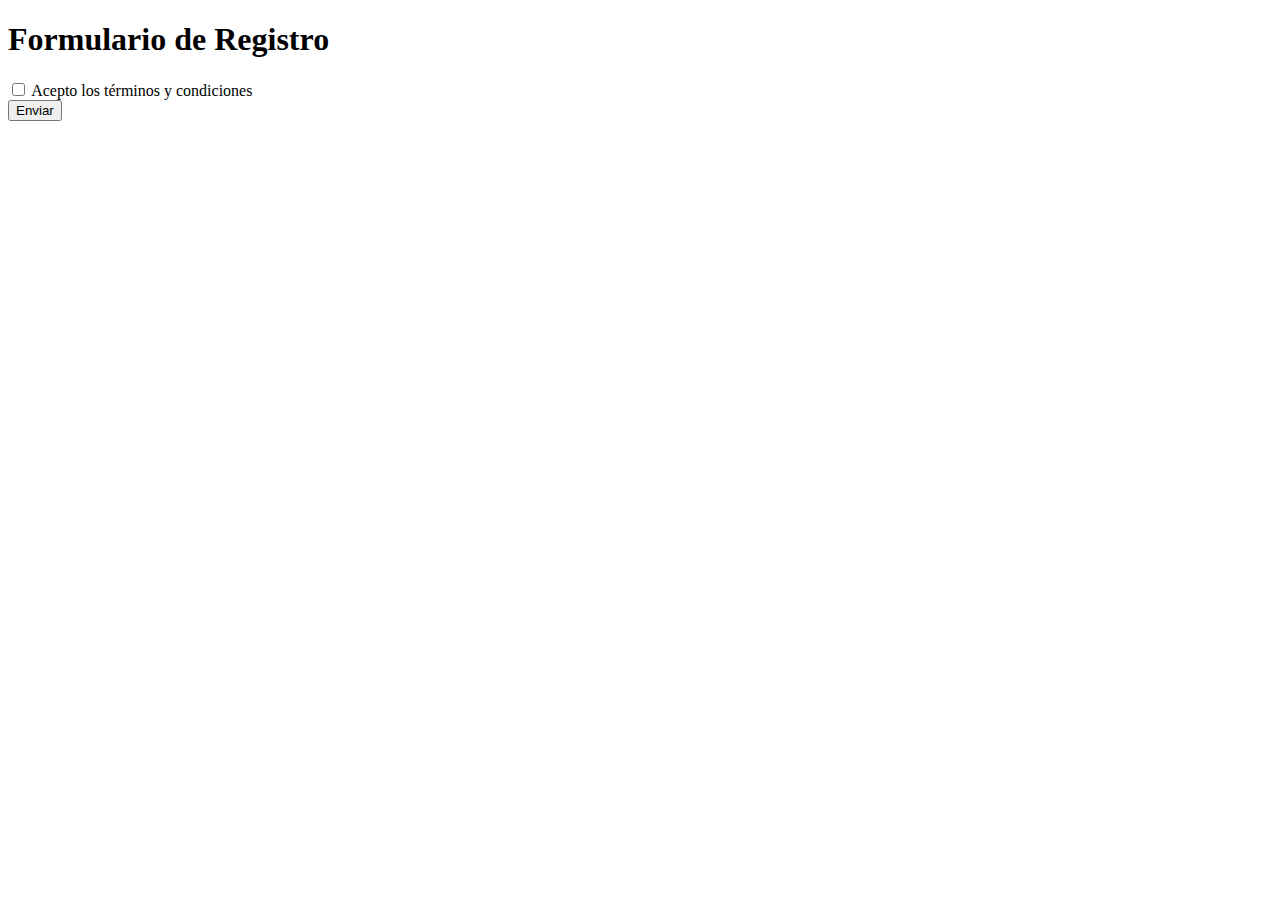
<file: terminos.html>
<!--SECCION DE TERMINOS Y CONDICIONES-->
<!DOCTYPE html>
<html lang="en">
<head>
    <meta charset="UTF-8">
    <meta http-equiv="X-UA-Compatible" content="IE=edge">
    <meta name="viewport" content="width=device-width, initial-scale=1.0">
    <title>Formulario con Términos y Condiciones</title>
</head>
<body>
    <h1>Formulario de Registro</h1>
    
    <form action="procesar_formulario.php" method="POST">
        <!-- Campos del formulario -->
        
        <!-- Otros campos del formulario -->
        
        <div>
            <input type="checkbox" id="aceptarTerminos" name="aceptarTerminos">
            <label for="aceptarTerminos">Acepto los términos y condiciones</label>
        </div>
        
        <button type="submit">Enviar</button>
    </form>
    
    <script>
        // Validación del formulario antes de enviarlo
        const form = document.querySelector('form');
        const checkbox = document.querySelector('#aceptarTerminos');
        
        form.addEventListener('submit', function(event) {
            if (!checkbox.checked) {
                event.preventDefault(); // Evita que el formulario se envíe si no se aceptan los términos
                alert('Debes aceptar los términos y condiciones');
            }
        });
    </script>
</body>
</html>
</file>
